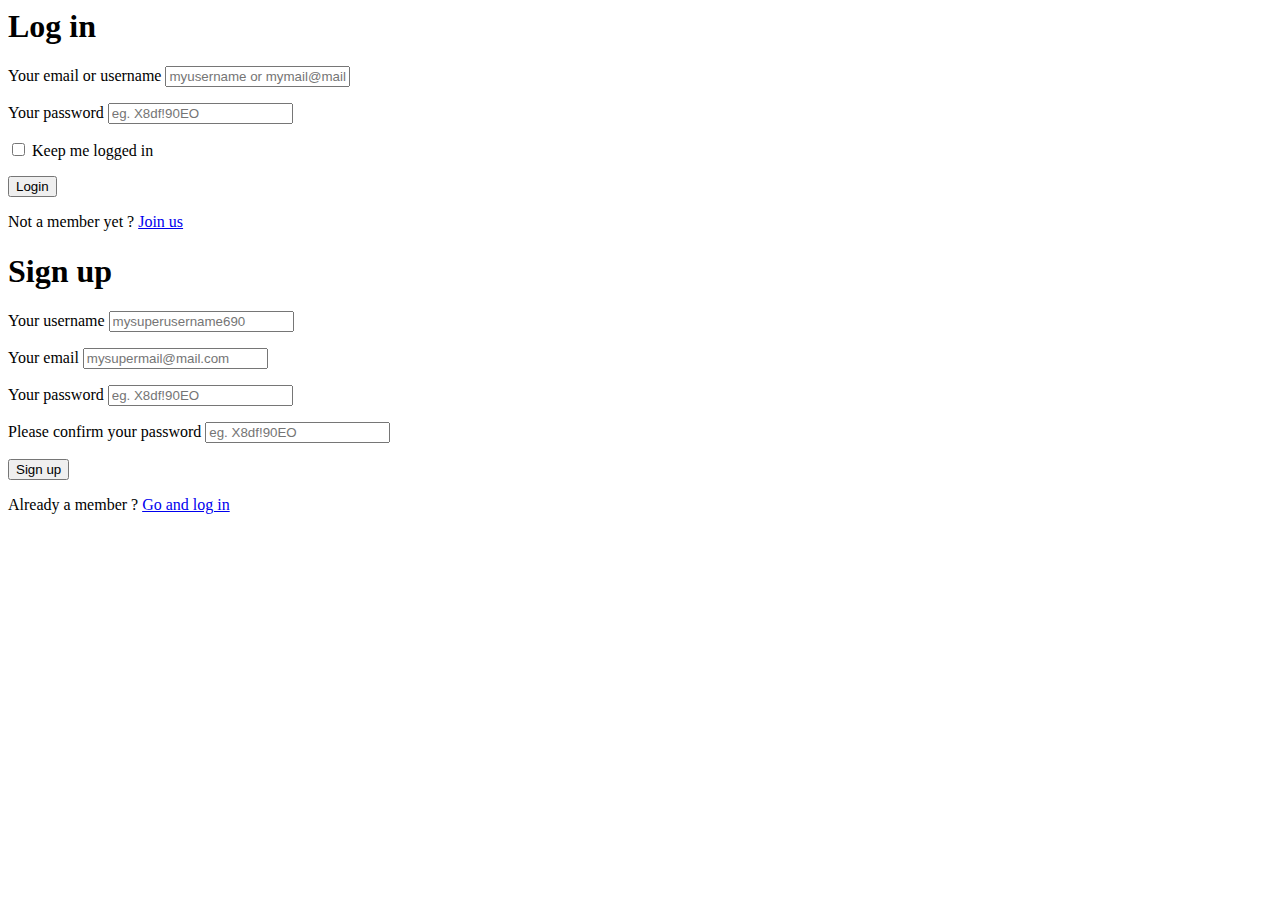
<file: Account.html>
<html>

<head>
<title> Impressum </title>
</head>

<body>
    
 <div id="container_demo" >
	<!-- hidden anchor to stop jump http://www.css3create.com/Astuce-Empecher-le-scroll-avec-l-utilisation-de-target#wrap4  -->
	<a class="hiddenanchor" id="toregister"></a>
	<a class="hiddenanchor" id="tologin"></a>
	<div id="wrapper">
		<div id="login" class="animate form">
			<form  action="mysuperscript.php" autocomplete="on"> 
				<h1>Log in</h1> 
				<p> 
					<label for="username" class="uname" data-icon="u" > Your email or username </label>
					<input id="username" name="username" required="required" type="text" placeholder="myusername or mymail@mail.com"/>
				</p>
				<p> 
					<label for="password" class="youpasswd" data-icon="p"> Your password </label>
					<input id="password" name="password" required="required" type="password" placeholder="eg. X8df!90EO" /> 
				</p>
				<p class="keeplogin"> 
					<input type="checkbox" name="loginkeeping" id="loginkeeping" value="loginkeeping" /> 
					<label for="loginkeeping">Keep me logged in</label>
				</p>
				<p class="login button"> 
					<input type="submit" value="Login" /> 
				</p>
				<p class="change_link">
					Not a member yet ?
					<a href="#toregister" class="to_register">Join us</a>
				</p>
			</form>
		</div>

		<div id="register" class="animate form">
			<form  action="mysuperscript.php" autocomplete="on"> 
				<h1> Sign up </h1> 
				<p> 
					<label for="usernamesignup" class="uname" data-icon="u">Your username</label>
					<input id="usernamesignup" name="usernamesignup" required="required" type="text" placeholder="mysuperusername690" />
				</p>
				<p> 
					<label for="emailsignup" class="youmail" data-icon="e" > Your email</label>
					<input id="emailsignup" name="emailsignup" required="required" type="email" placeholder="mysupermail@mail.com"/> 
				</p>
				<p> 
					<label for="passwordsignup" class="youpasswd" data-icon="p">Your password </label>
					<input id="passwordsignup" name="passwordsignup" required="required" type="password" placeholder="eg. X8df!90EO"/>
				</p>
				<p> 
					<label for="passwordsignup_confirm" class="youpasswd" data-icon="p">Please confirm your password </label>
					<input id="passwordsignup_confirm" name="passwordsignup_confirm" required="required" type="password" placeholder="eg. X8df!90EO"/>
				</p>
				<p class="signin button"> 
					<input type="submit" value="Sign up"/> 
				</p>
				<p class="change_link">  
					Already a member ?
					<a href="#tologin" class="to_register"> Go and log in </a>
				</p>
			</form>
		</div>
		
	</div>
</div> 
    
    
</body>



</html>
</file>
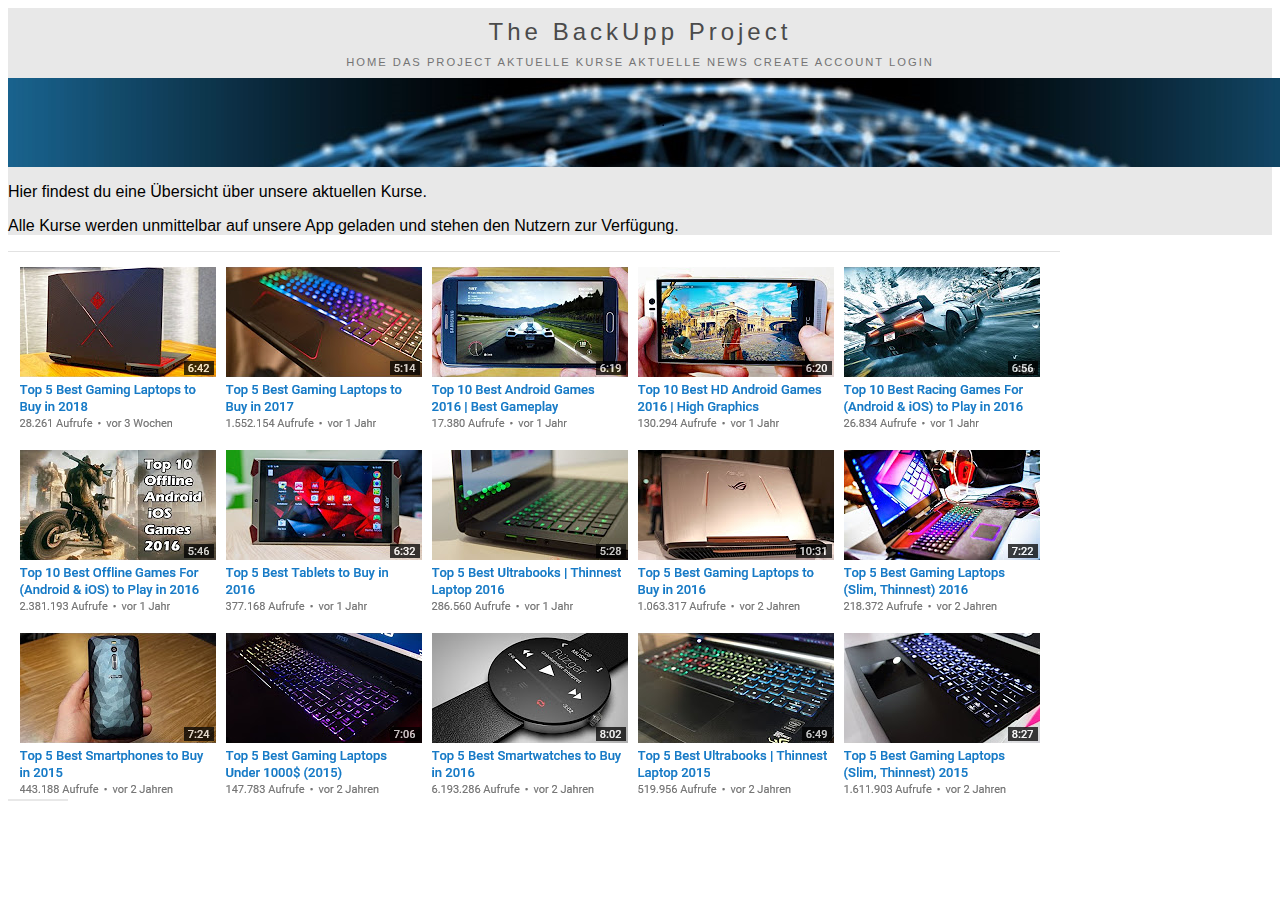
<file: AktuelleKurse.html>
<html>

    <head>
        
    <title> The BackUpp Project </title>
        
    <link href="style.css" type="text/css" rel="stylesheet">
          
        
    </head>
    
     
     
     
     
     
     
    <body>
         
        
                                             
        
        
            <div id="Startseiteninhalt">
        
                
                <div id="Logo">
                    <a>The BackUpp Project </a>
                </div>
                
                
                
                <div id="Navigationsleiste">
                        <a href="index.html"> HOME               </a>
                        <a href="DasProject.html"> DAS PROJECT        </a>
                        <a href="AktuelleKurse.html"> AKTUELLE KURSE     </a>
                        <a href="#"> AKTUELLE NEWS      </a>
                        <a href="Account.html"> CREATE ACCOUNT     </a>
                        <a href="#"> LOGIN              </a>
                </div>
                
                
                
                <div id="Banner">
                    <img src="Grafiken Startseite/network.jpg">
                </div>
                
                
                
           <a>
        <p>Hier findest du eine Übersicht über unsere aktuellen Kurse.</p>
        <p>Alle Kurse werden unmittelbar auf unsere App geladen und stehen den Nutzern zur Verfügung.</p>
    </a>
 
    
    
<div id="menue"> 

    
  
<div id=" kursliste2">
     
    <img src="Grafiken DP/kursliste2.png">   
    
</div>    
    
    
    
    
    
</div>
    
    
</div>     
                
                
        
            </div>
        
        
        
    
    </body>
    
    
    
    


</html>
</file>
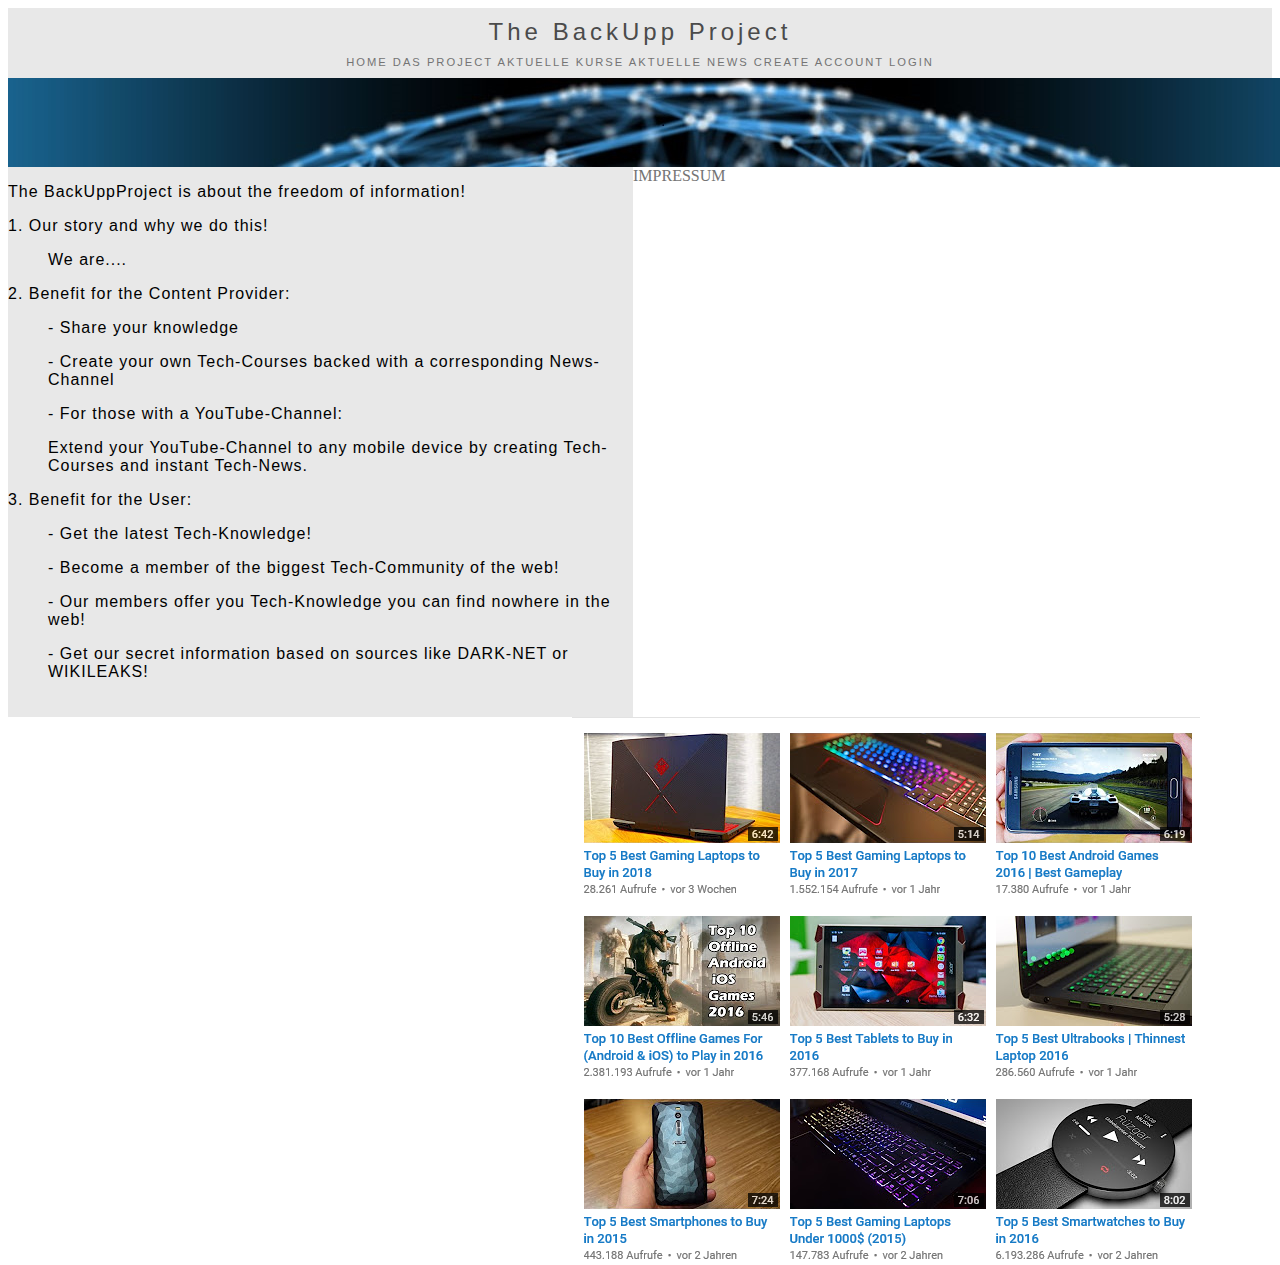
<file: DasProject.html>
<html>

    <head>
        
    <title> The BackUpp Project </title>
        
    <link href="style.css" type="text/css" rel="stylesheet">
                      
        
    </head>
    
    
    
    <body>
         
        
        
        
        
        
        
        
        
        
        
            <div id="DasProjektInhalt">
        
                
                <div id="Logo">
                    <a>The BackUpp Project </a>
                </div>
                
                
                
                <div id="Navigationsleiste">
                        <a href="index.html"> HOME               </a>
                        <a href="DasProject.html"> DAS PROJECT        </a>
                        <a href="AktuelleKurse.html"> AKTUELLE KURSE     </a>
                        <a href="#"> AKTUELLE NEWS      </a>
                        <a href="Account.html"> CREATE ACCOUNT     </a>
                        <a href="#"> LOGIN              </a>
                </div>
                
                
                
                <div id="Banner">
                    <img src="Grafiken Startseite/network.jpg">
                </div>
                
                
                
                
                
                <div id="container">
                   
                    
                <div id="Einleitung">
                    <p> The BackUppProject is about the freedom of information!</p>
                    <p>   </p>
                </div>
                          
                
                <div id="Content Provider">
                    <p>1. Our story and why we do this!</p>
                    <ul> We are....</ul>
                </div>
                
                
                
                <div id="Content Provider">
                    <p>2. Benefit for the Content Provider:</p>
                    <ul> - Share your knowledge</ul>
                    <ul> - Create your own Tech-Courses backed with a corresponding News-Channel</ul>
                    <ul> - For those with a YouTube-Channel:</ul>
                       <ul> Extend your YouTube-Channel to any mobile device by creating Tech-Courses and instant Tech-News. </ul>
                    
                    
            
                </div>
                
                <div id="User">
                    <p> 3. Benefit for the User:</p>
                    <ul> - Get the latest Tech-Knowledge! </ul>
                    <ul> - Become a member of the biggest Tech-Community of the web!   </ul>
                    <ul> - Our members offer you Tech-Knowledge you can find nowhere in the web!  </ul>
                    <ul> - Get our secret information based on sources like DARK-NET or WIKILEAKS!   </ul>
    
                </div>
                
                
                
                 </div>   
                    
                    
                </div>     
                    
                
                <div id="Kursliste">
                <img src="Grafiken Startseite/kurse.png" alt="...">
                </div>
                
                
                
                <div id="ImpressumDP">
                    <a href="Impressum.html"> IMPRESSUM </a>
                </div>
                
        
           
        
        
        
    
    </body>
    
    
    
    


</html>
</file>
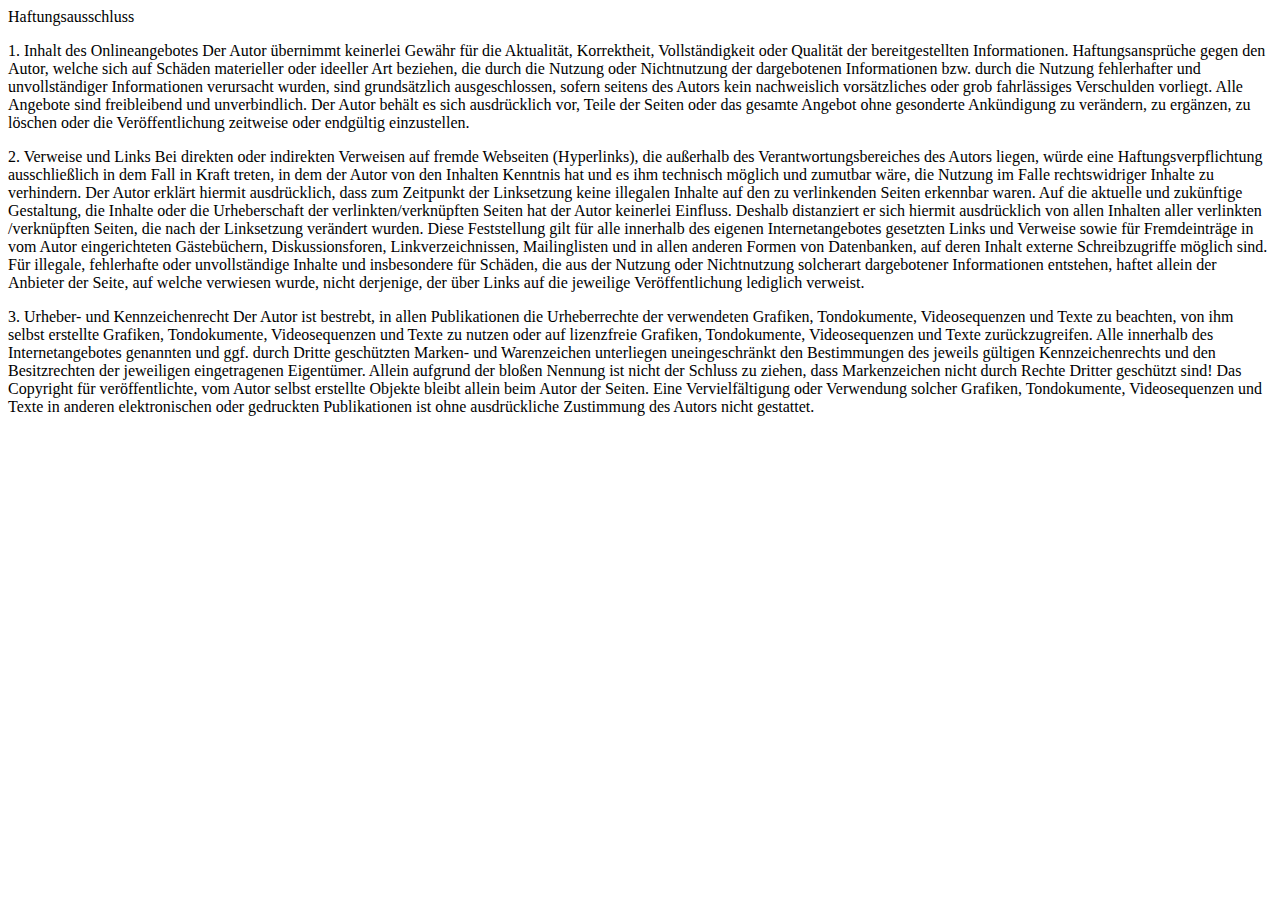
<file: Impressum.html>
<html>

<head>
<title> Impressum </title>
</head>

<body>
    
    <a>
        <p>Haftungsausschluss</p>
    </a>
    
<a>                   

 <p>1. Inhalt des Onlineangebotes 
 Der Autor übernimmt keinerlei Gewähr für die Aktualität, Korrektheit, Vollständigkeit oder Qualität der bereitgestellten Informationen. Haftungsansprüche gegen den Autor, welche sich auf Schäden materieller oder ideeller Art beziehen, die durch die Nutzung oder Nichtnutzung der dargebotenen Informationen bzw. durch die Nutzung fehlerhafter und unvollständiger Informationen verursacht wurden, sind grundsätzlich ausgeschlossen, sofern seitens des Autors kein nachweislich vorsätzliches oder grob fahrlässiges Verschulden vorliegt. 
 Alle Angebote sind freibleibend und unverbindlich. Der Autor behält es sich ausdrücklich vor, Teile der Seiten oder das gesamte Angebot ohne gesonderte Ankündigung zu verändern, zu ergänzen, zu löschen oder die Veröffentlichung zeitweise oder endgültig einzustellen. </p>

 <p>2. Verweise und Links 
 Bei direkten oder indirekten Verweisen auf fremde Webseiten (Hyperlinks), die außerhalb des Verantwortungsbereiches des Autors liegen, würde eine Haftungsverpflichtung ausschließlich in dem Fall in Kraft treten, in dem der Autor von den Inhalten Kenntnis hat und es ihm technisch möglich und zumutbar wäre, die Nutzung im Falle rechtswidriger Inhalte zu verhindern. 
 Der Autor erklärt hiermit ausdrücklich, dass zum Zeitpunkt der Linksetzung keine illegalen Inhalte auf den zu verlinkenden Seiten erkennbar waren. Auf die aktuelle und zukünftige Gestaltung, die Inhalte oder die Urheberschaft der verlinkten/verknüpften Seiten hat der Autor keinerlei Einfluss. Deshalb distanziert er sich hiermit ausdrücklich von allen Inhalten aller verlinkten /verknüpften Seiten, die nach der Linksetzung verändert wurden. Diese Feststellung gilt für alle innerhalb des eigenen Internetangebotes gesetzten Links und Verweise sowie für Fremdeinträge in vom Autor eingerichteten Gästebüchern, Diskussionsforen, Linkverzeichnissen, Mailinglisten und in allen anderen Formen von Datenbanken, auf deren Inhalt externe Schreibzugriffe möglich sind. Für illegale, fehlerhafte oder unvollständige Inhalte und insbesondere für Schäden, die aus der Nutzung oder Nichtnutzung solcherart dargebotener Informationen entstehen, haftet allein der Anbieter der Seite, auf welche verwiesen wurde, nicht derjenige, der über Links auf die jeweilige Veröffentlichung lediglich verweist. </p>

 <p>3. Urheber- und Kennzeichenrecht 
 Der Autor ist bestrebt, in allen Publikationen die Urheberrechte der verwendeten Grafiken, Tondokumente, Videosequenzen und Texte zu beachten, von ihm selbst erstellte Grafiken, Tondokumente, Videosequenzen und Texte zu nutzen oder auf lizenzfreie Grafiken, Tondokumente, Videosequenzen und Texte zurückzugreifen. 
 Alle innerhalb des Internetangebotes genannten und ggf. durch Dritte geschützten Marken- und Warenzeichen unterliegen uneingeschränkt den Bestimmungen des jeweils gültigen Kennzeichenrechts und den Besitzrechten der jeweiligen eingetragenen Eigentümer. Allein aufgrund der bloßen Nennung ist nicht der Schluss zu ziehen, dass Markenzeichen nicht durch Rechte Dritter geschützt sind! 
 Das Copyright für veröffentlichte, vom Autor selbst erstellte Objekte bleibt allein beim Autor der Seiten. Eine Vervielfältigung oder Verwendung solcher Grafiken, Tondokumente, Videosequenzen und Texte in anderen elektronischen oder gedruckten Publikationen ist ohne ausdrückliche Zustimmung des Autors nicht gestattet.</p> 
    
</a>
 

   
    
    
</body>



</html>
</file>
<file: style.css>
a:link{text-decoration: none;color: #747474}
a:visited{text-decoration: none;color: #747474}
a:hover {text-decoration: none; background-color:#b1b1b1}
a:active{text-decoration: none; background-color: #f4f4f4}




#Startseiteninhalt {margin:auto; background-color: #e8e8e8; font-family: HELVETICA}


#Icon img{width: 50px; align-content: center}


#Logo {text-align: center; font-size: 150%; color: #4b4b4b;letter-spacing: 4px;padding-bottom: 10px;padding-top: 10px}


#Navigationsleiste {text-align: center; letter-spacing: 2px; font-size: 70%;padding-bottom: 10px}#


#Banner {align-content: center}


#Erklärungstext {padding-top: 20px;margin-left: 70px;font-family: HELVETICA;}


#AnzeigeKurse {width: 100px; height: 100px}


#Impressum {text-align: center;padding-top:300px}


#KursIcon {align-content: center}


#carousel-example-generic{
  position: absolute;
  width: 450px;
  height: 300px;
  z-index: 15;
  top: 50%;
  left: 50%;
  margin: 10px 0 0 230px;
}


#DasProjektInhalt {margin:auto; background-color: #e8e8e8;letter-spacing: 1px; font-family: HELVETICA}

#container {float: left;width: 625px;height: 550px; margin:auto; background-color: #e8e8e8; font-family: HELVETICA }

#Kursliste {float: right; width: 700px;height: -1000px}

#ImpressumDP {float: inherit}





#menue {float: left;width: 60px;height: 550px; background-color: #e8e8e8}

#kursliste2 {float:center; width: 5000px;height: 1000px;}
</file>
